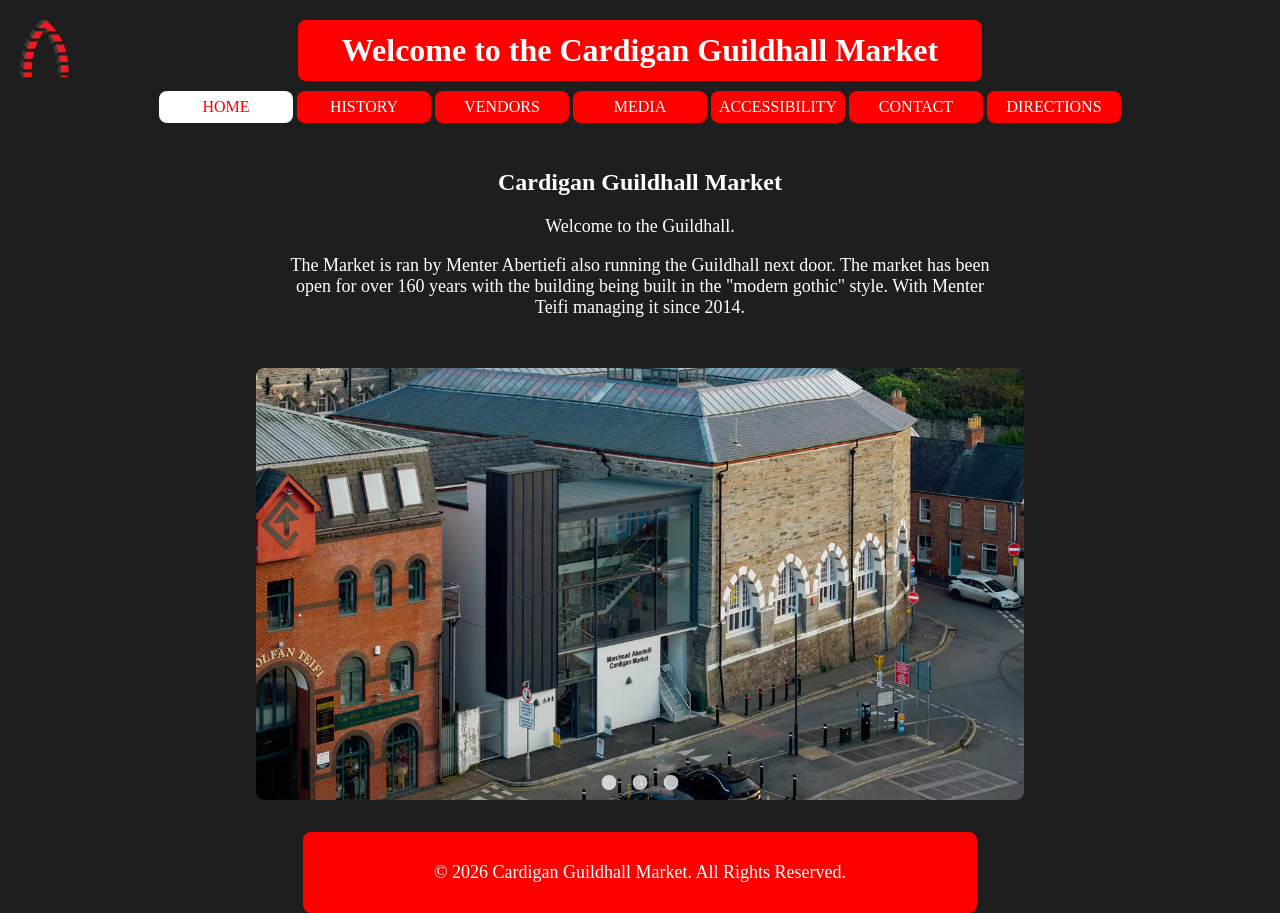
<file: index.html>
<!DOCTYPE html>

<head>
<link rel="stylesheet" href="CSS/style.css">
<link rel="stylesheet" href="CSS/imgslideri.css">
<meta name="viewport" content="width=device-width, initial-scale=1.0">
</head>
<body>
    <header>
        <img src="assets/ghlogofinal.png" class="Logo" align="left"><h1>Welcome to the Cardigan Guildhall Market</h1>
            
       
        
   <div class="container">
        
        <nav>
            <ul>
                <li><a class="active" href="index.html">Home</a></li>
                <li><a href="history.html">History</a></li>
                <li><a href="vendors.html">Vendors</a></li>
                <li><a href="media.html">Media</a></li>
                <li><a href="accessibility.html">Accessibility</a></li>
                <li><a href="contact.html">Contact</a></li>
                <li><a href="directions.html">Directions</a></li>
            </ul>
        </nav>
    </div>
</header>
<div class="c1">
<h2>Cardigan Guildhall Market</h2>
<p>Welcome to the Guildhall.</p>
<p>The Market is ran by Menter Abertiefi also running the Guildhall next door. The market has been open for over 160 years with the building being built in the "modern gothic" style. With Menter Teifi managing it since 2014.</p>
</div>
<section class="imgcarousel">
    <div class="slider-wrapper">
        <div class="slider">
            <img id="slide1" src="assets/cardigan-market-highup.jpg"/>
            <img id="slide2" src="assets/cannon.jpg"/>
            <img id="slide3" src="assets/courtyardentrance.jpg"/>
        </div>
        <div class="slider-nav">
            <a href="#slide1"></a>
            <a href="#slide2"></a>
            <a href="#slide3"></a>
        </div>
    </div>
</section>
</body>
<footer>
    <div class="copyright">
        <p>&copy; 2026 Cardigan Guildhall Market. All Rights Reserved.</p>
    </div>
</footer>
</html>
</file>
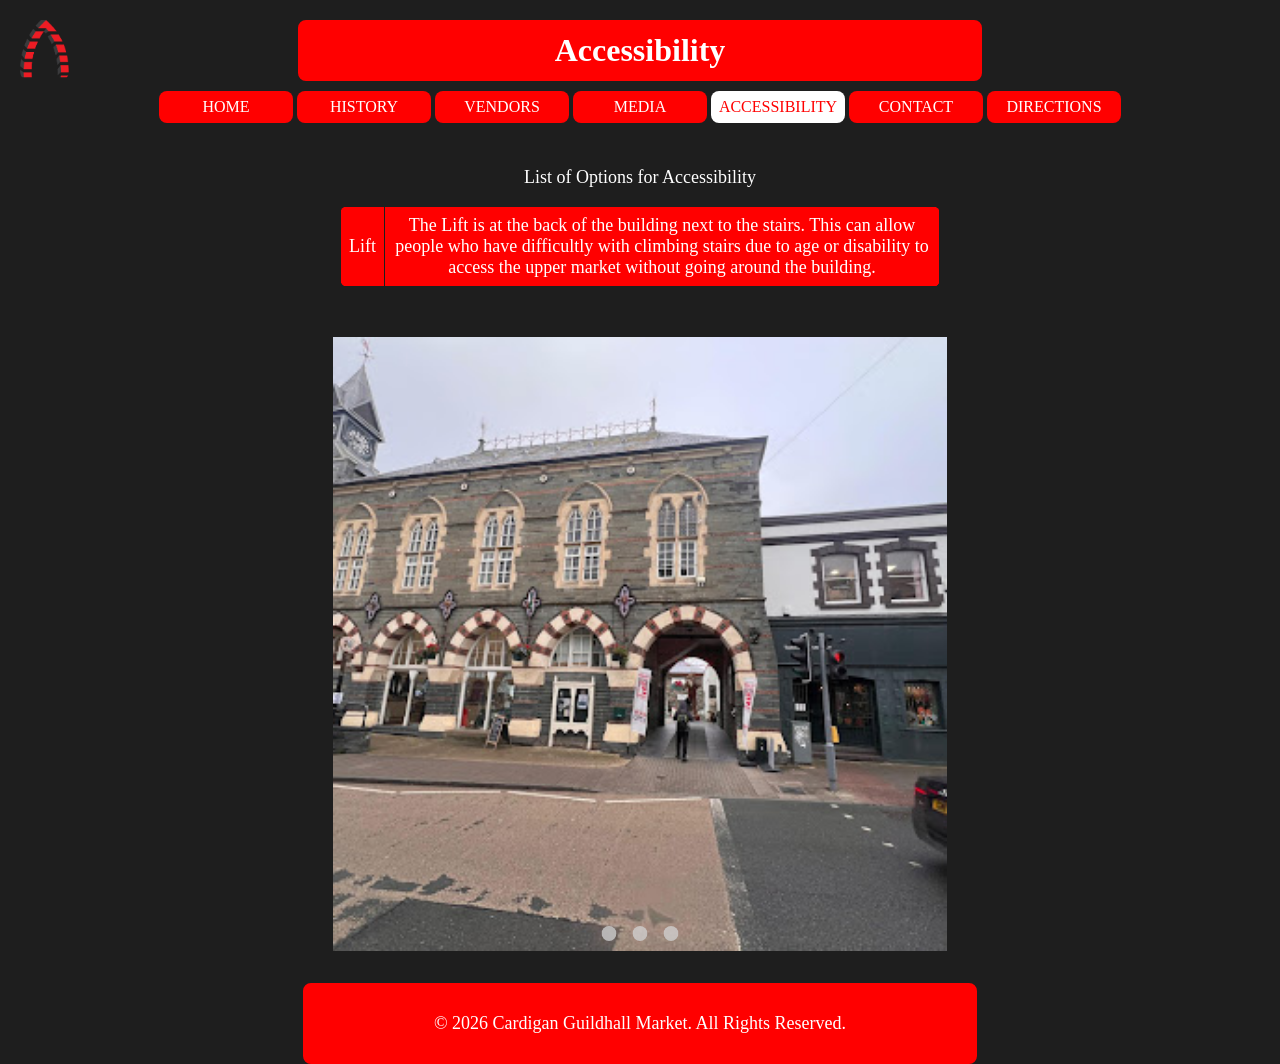
<file: accessibility.html>
<!DOCTYPE html>

<head>
    <link rel="stylesheet" href="CSS/style.css">
    <link rel="stylesheet" href="CSS/imgsliderfp.css">
    <meta name="viewport" content="width=device-width, initial-scale=1.0">
</head>

<body>
    <header>
            <img src="assets/ghlogofinal.png" class="Logo" align="left"><h1>Accessibility</h1>
   <div class="container">        
        <nav>
            <ul>
                <li><a href="index.html">Home</a></li>
                <li><a href="history.html">History</a></li>
                <li><a href="vendors.html">Vendors</a></li>
                <li><a href="media.html">Media</a></li>
                <li><a class="active" href="accessibility.html">Accessibility</a></li>
                <li><a href="contact.html">Contact</a></li>
                <li><a href="directions.html">Directions</a></li>
            </ul>
        </nav>
    </div>
</header>
<div class="c1">
<p>List of Options for Accessibility</p>
</div>
<table>
    <tr>
        <td>Lift</td>
        <td>The Lift is at the back of the building next to the stairs. This can allow people who have difficultly with climbing stairs due to age or disability to access the upper market without going around the building.</td>
    </tr>
</table>
<br>
</body>
<section class="imgcarousel">
    <div class="slider-wrapper">
        <div class="slider">
            <img id="slide1" src="assets/road entance.jpg"/>
            <img id="slide2" src="assets/windowtocarpark.jpg"/>
            <img id="slide3" src="assets/backentrance.jpg"/>
        </div>
        <div class="slider-nav">
            <a href="#slide1"></a>
            <a href="#slide2"></a>
            <a href="#slide3"></a>
        </div>
    </div>
</section>
<footer>
    <div class="copyright">
        <p>&copy; 2026 Cardigan Guildhall Market. All Rights Reserved.</p>
    </div>
</footer>
</html>
</file>
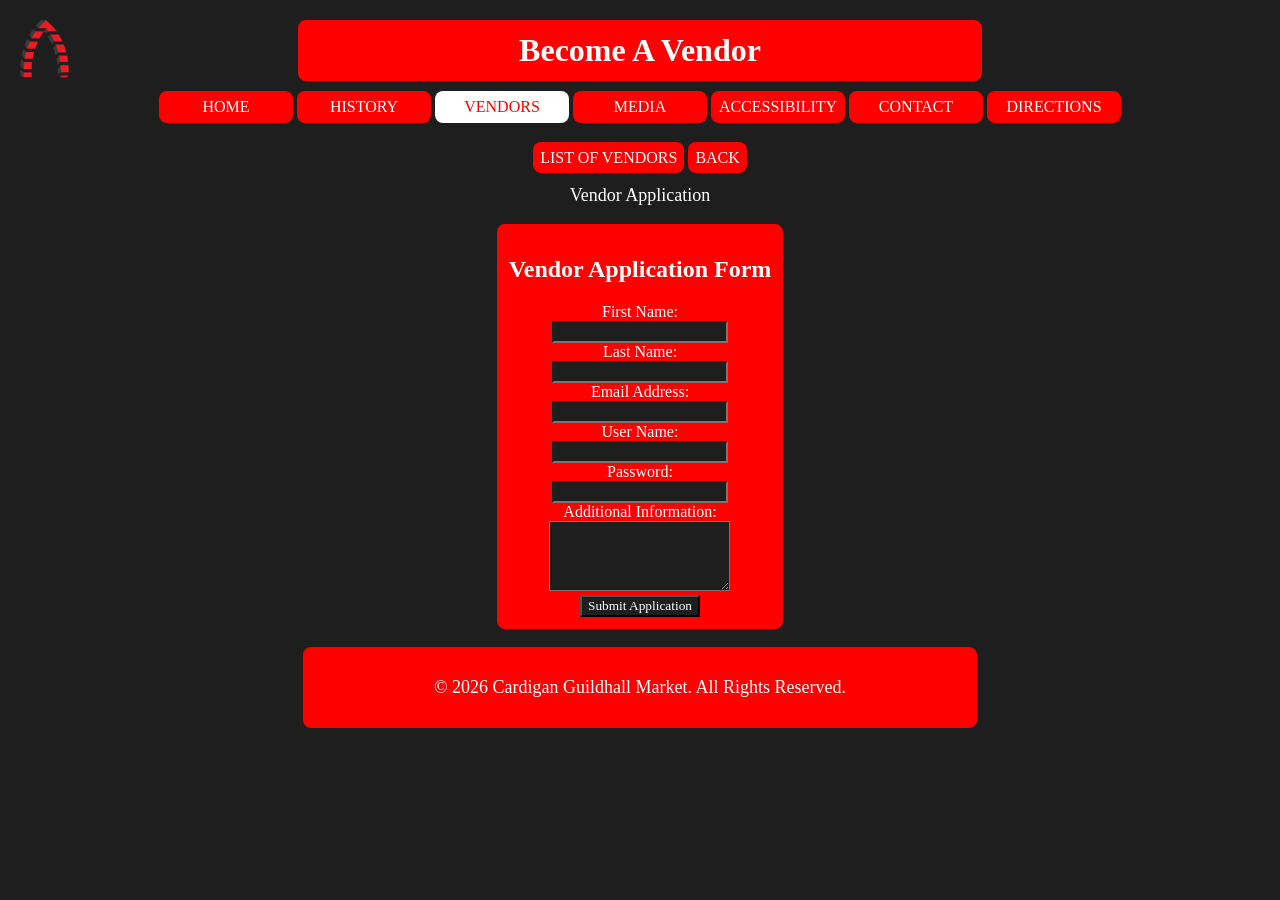
<file: becomeavendor.html>
<!DOCTYPE html>

<head>
<link rel="stylesheet" href="CSS/style.css">
<meta name="viewport" content="width=device-width, initial-scale=1.0">
</head>
<body>
    <header>
        <img src="assets/ghlogofinal.png" class="Logo" align="left"><h1>Become A Vendor</h1>
   <div class="container">
        
        <nav>
            <ul>
                <li><a href="index.html">Home</a></li>
                <li><a href="history.html">History</a></li>
                <li><a class="active" href="vendors.html">Vendors</a></li>
                <li><a href="media.html">Media</a></li>
                <li><a href="accessibility.html">Accessibility</a></li>
                <li><a href="contact.html">Contact</a></li>
                <li><a href="directions.html">Directions</a></li>
            </ul>
        </nav>
    </div>
</header>
<center><a href="listofvendors.html">List Of Vendors</a>
<a href="vendors.html">Back</a></center>
<div class="c1">
<p>Vendor Application</p>
</div>
<center>
<main>
    <div class="application">
        <h2>Vendor Application Form</h2>
        <form>
            <label for="fname">First Name:</label><br>
            <input type="text" id="fname" name="fname"><br>
            
            <label for="lname">Last Name:</label><br>
            <input type="text" id="lname" name="lname"><br>

            <label for="email">Email Address:</label><br>
            <input type="text" id="email" name="email"><br>

            <label for="uname">User Name</label>:</label><br>
            <input type="text" id="uname" name="uname"><br>

            <label for="pword">Password:</label><br>
            <input type="text" id="pword" name="pword"><br>

            <label for="notes">Additional Information:</label><br>
            <textarea id="notes" name="notes" rows="4"></textarea><br>
            
            <input type="submit" value="Submit Application">
        </form>
    </div>
</main>
</center>
<br>
</body>
<footer>
    <div class="copyright">
        <p>&copy; 2026 Cardigan Guildhall Market. All Rights Reserved.</p>
    </div>
</footer>
</html>
</file>
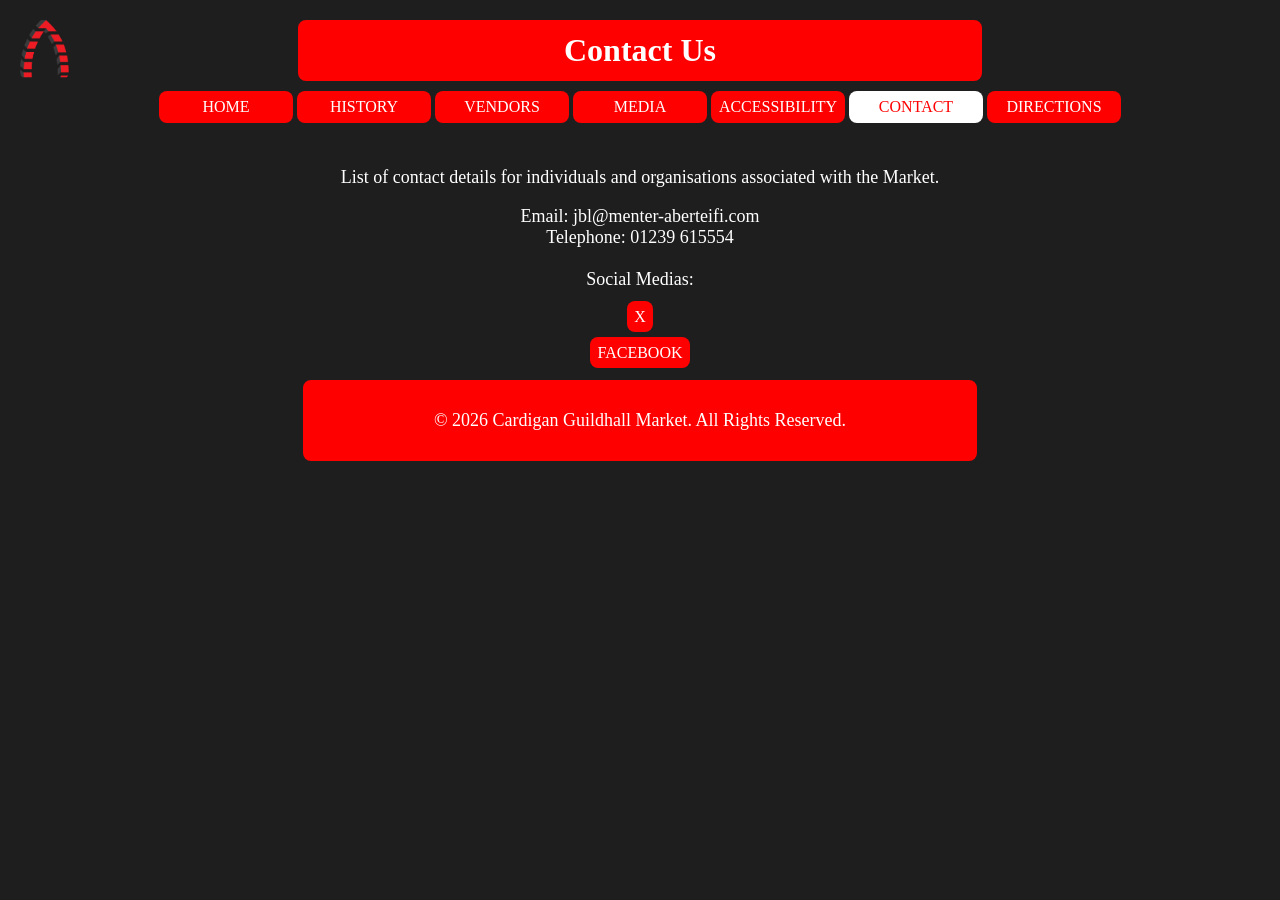
<file: contact.html>
<!DOCTYPE html>

<head>
    <link rel="stylesheet" href="CSS/style.css">
    <meta name="viewport" content="width=device-width, initial-scale=1.0">
</head>

<body>
    <header>
            <img src="assets/ghlogofinal.png" class="Logo" align="left"><h1>Contact Us</h1>
   <div class="container">        
        <nav>
            <ul>
                <li><a href="index.html">Home</a></li>
                <li><a href="history.html">History</a></li>
                <li><a href="vendors.html">Vendors</a></li>
                <li><a href="media.html">Media</a></li>
                <li><a href="accessibility.html">Accessibility</a></li>
                <li><a class="active" href="contact.html">Contact</a></li>
                <li><a href="directions.html">Directions</a></li>
            </ul>
        </nav>
    </div>
</header>
<div class="c1">
<p>List of contact details for individuals and organisations associated with the Market.</p>
<p>
Email: jbl@menter-aberteifi.com 
<br>Telephone: 01239 615554
<br>
<br>
Social Medias:
</div>

<center><a href="https://x.com/guildhallm">X</a></center>
<br>

<center><a href="https://www.facebook.com/CardiganGuildhallMarket/?locale=en_GB">FaceBook</a></center>

<br>
</body>
<footer>
    <div class="copyright">
        <p>&copy; 2026 Cardigan Guildhall Market. All Rights Reserved.</p>
    </div>
</footer>
</html>
</file>
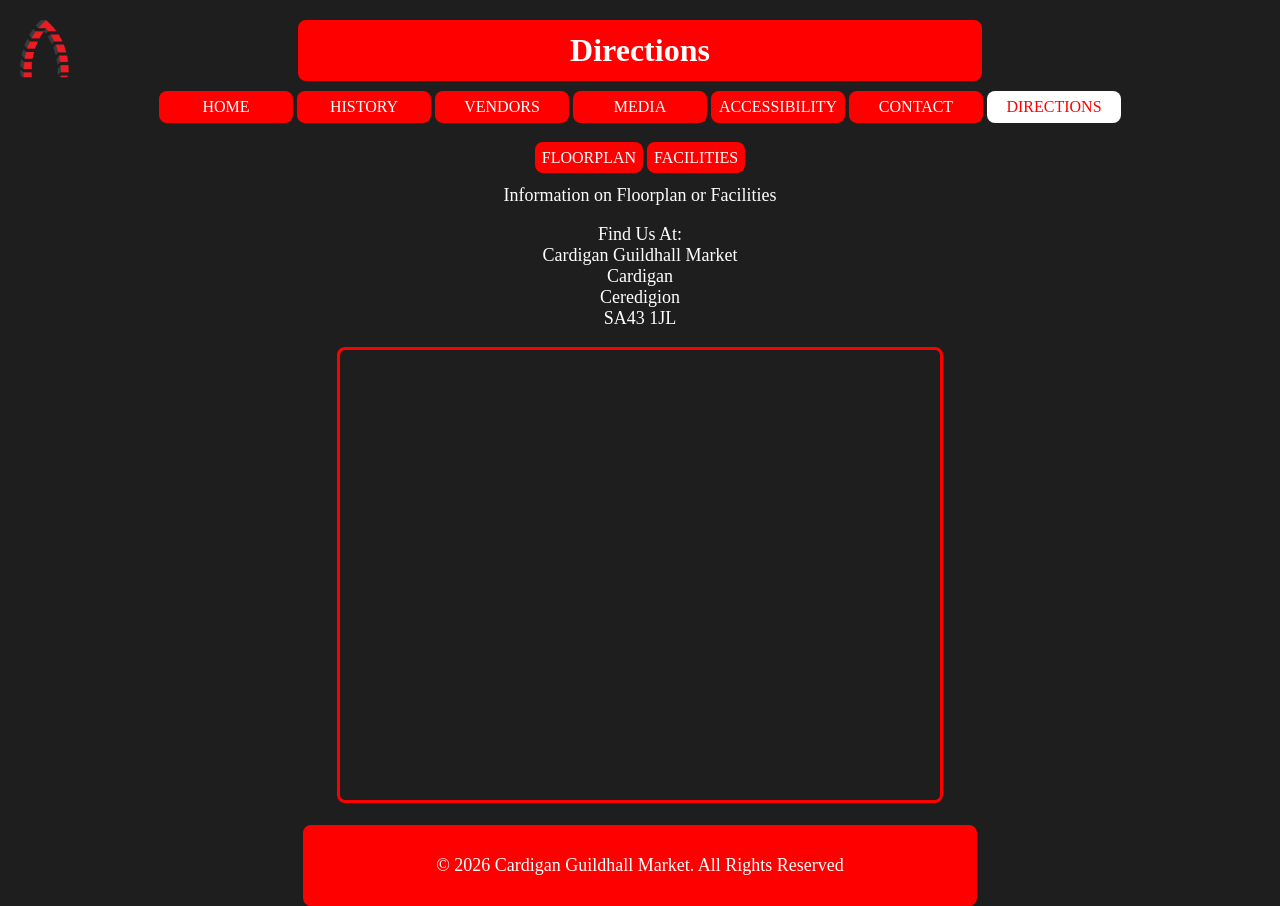
<file: directions.html>
<!DOCTYPE html>

<head>
    <link rel="stylesheet" href="CSS/style.css">
    <meta name="viewport" content="width=device-width, initial-scale=1.0">
</head>

<body>
    <header>
            <img src="assets/ghlogofinal.png" class="Logo" align="left"><h1>Directions</h1>
   <div class="container">        
        <nav>
            <ul>
                <li><a href="index.html">Home</a></li>
                <li><a href="history.html">History</a></li>
                <li><a href="vendors.html">Vendors</a></li>
                <li><a href="media.html">Media</a></li>
                <li><a href="accessibility.html">Accessibility</a></li>
                <li><a href="contact.html">Contact</a></li>
                <li><a class="active" href="directions.html">Directions</a></li>
            </ul>
        </nav>
    </div>
</header>

<center><a href="floorplan.html">Floorplan</a>
<a href="facilities.html">Facilities</a></center>
<div class="c1">
<p>Information on Floorplan or Facilities</p>
</div>
<center><p>Find Us At:<br>
Cardigan Guildhall Market
<br>Cardigan
<br>Ceredigion
<br>SA43 1JL
<br></p></center>
<div class="map">
<center><iframe src="https://www.google.com/maps/embed?pb=!1m18!1m12!1m3!1d2766.4075585765504!2d-4.660625704311884!3d52.084471897829886!2m3!1f0!2f0!3f0!3m2!1i1024!2i768!4f13.1!3m3!1m2!1s0x486f2fccacca98d3%3A0x4c9034dfbe00afcc!2sCardigan%20Guildhall%20Market!5e1!3m2!1sen!2suk!4v1777364378419!5m2!1sen!2suk"
    width="600" height="450" style="border: 3px solid red; border-radius: 0.5rem; box-shadow: 0 1.5rem 3rem -0.75rem hlsa(0, 0%, 0%, 0.25);" loading="lazy" referrerpolicy="no-referrer-when-downgrade"></iframe></center>
</div>
<br>
</body>
<footer>
    <div class="copyright">
        <p>&copy; 2026 Cardigan Guildhall Market. All Rights Reserved</p>
    </div>
</footer>
</html>
</file>
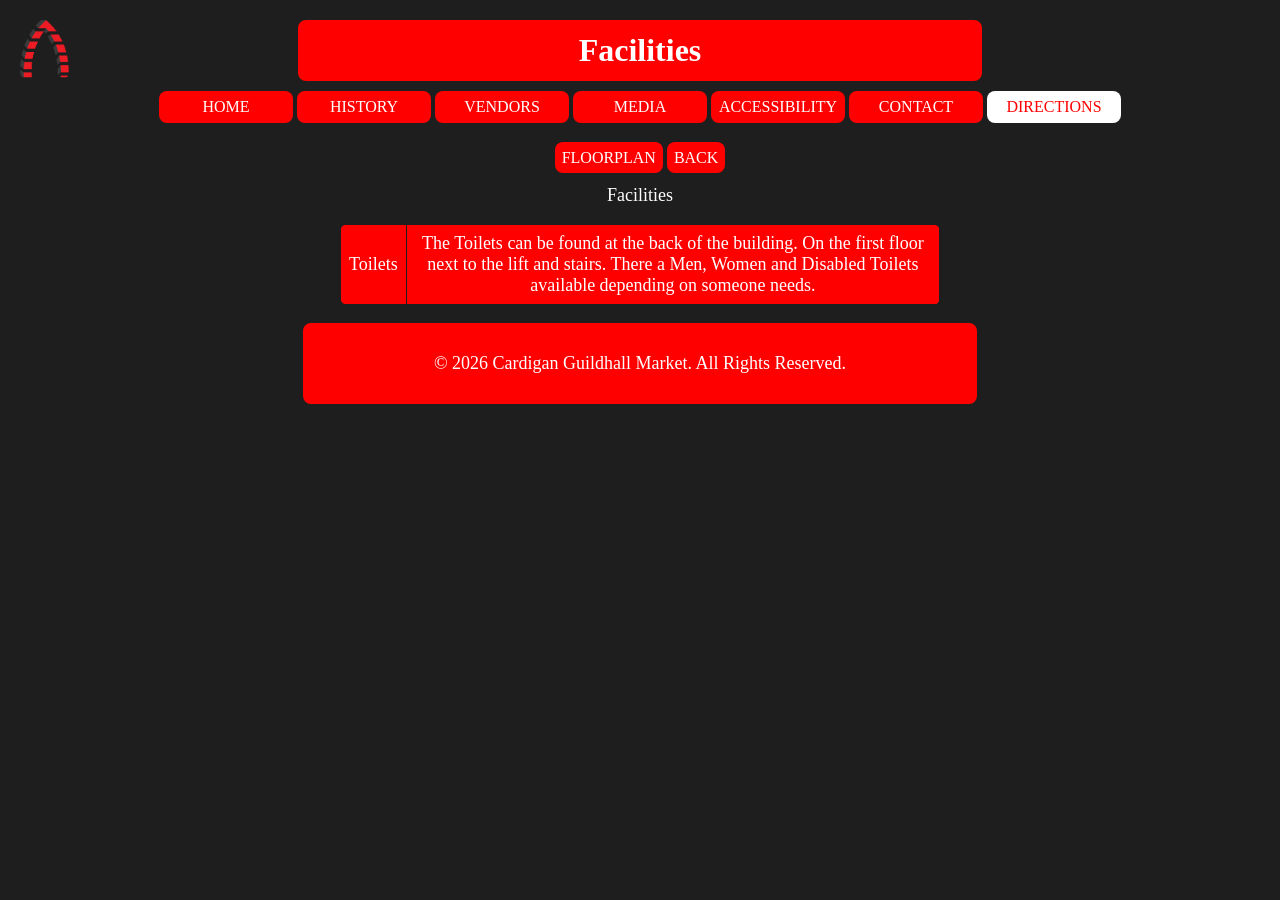
<file: facilities.html>
<!DOCTYPE html>

<head>
    <link rel="stylesheet" href="CSS/style.css">
    <link rel="stylesheet" href="CSS/imgslideri.css">
    <meta name="viewport" content="width=device-width, initial-scale=1.0">
</head>

<body>
    <header>
            <img src="assets/ghlogofinal.png" class="Logo" align="left"><h1>Facilities</h1>
   <div class="container">        
        <nav>
            <ul>
                <li><a href="index.html">Home</a></li>
                <li><a href="history.html">History</a></li>
                <li><a href="vendors.html">Vendors</a></li>
                <li><a href="media.html">Media</a></li>
                <li><a href="accessibility.html">Accessibility</a></li>
                <li><a href="contact.html">Contact</a></li>
                <li><a class="active" href="directions.html">Directions</a></li>
            </ul>
        </nav>
    </div>
</header>
<center>
        <a href="floorplan.html">Floorplan</a>
        <a href="directions.html">Back</a>
</center>
<div class="c1">
<p>Facilities</p>
</div>
<table>
    <tr>
        <td>Toilets</td>
        <td>The Toilets can be found at the back of the building. On the first floor next to the lift and stairs. There a Men, Women and Disabled Toilets available depending on someone needs.</td>
    </tr>
</table>
</body>
<br>
<footer>
    <div class="copyright">
        <p>&copy; 2026 Cardigan Guildhall Market. All Rights Reserved.</p>
    </div>
</footer>
</html>
</file>
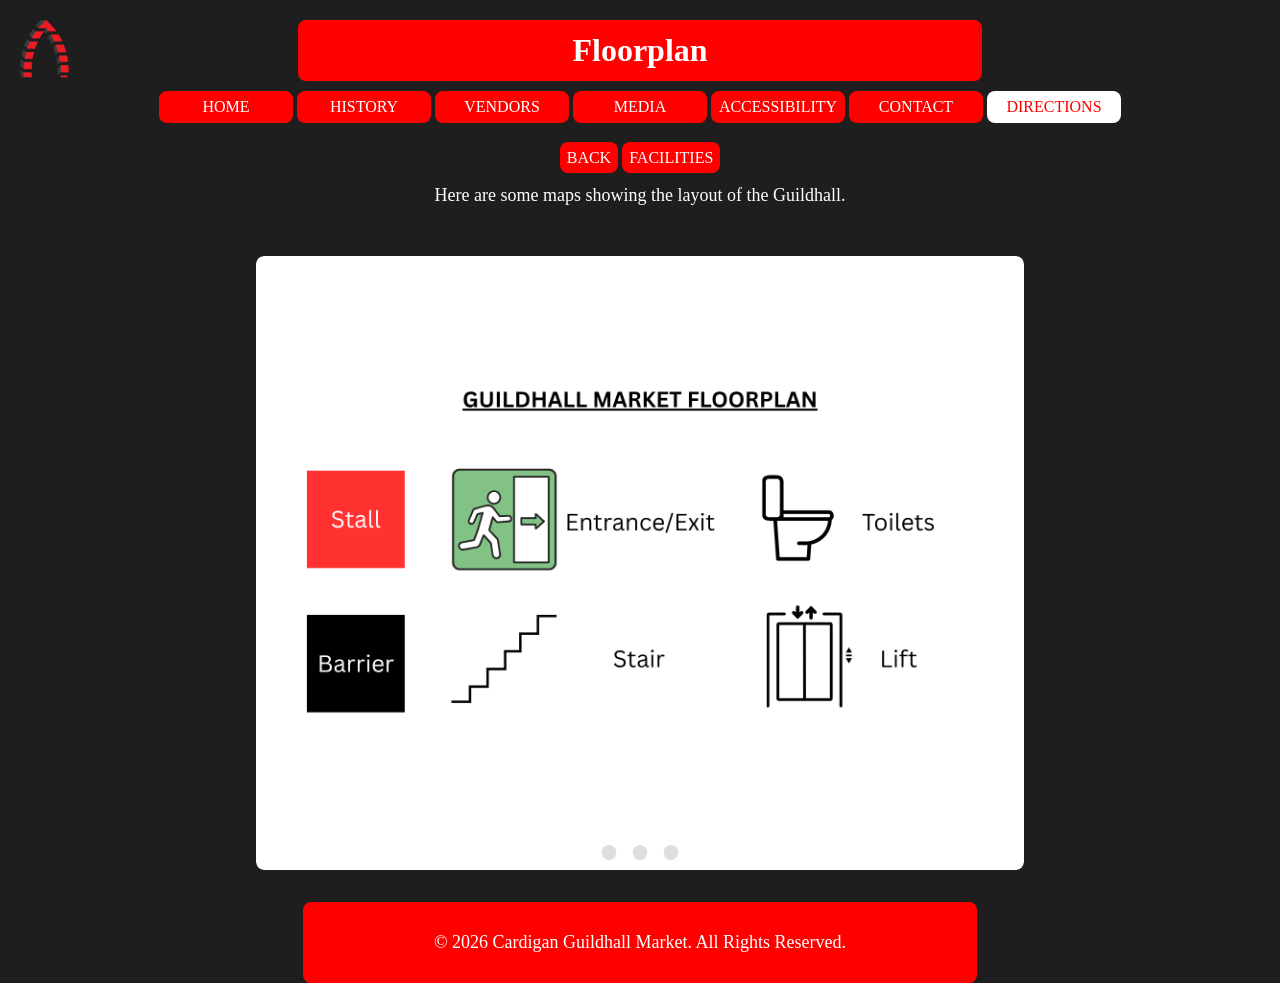
<file: floorplan.html>
<!DOCTYPE html>

<head>
    <link rel="stylesheet" href="CSS/style.css">
    <link rel="stylesheet" href="CSS/imgsliderfp.css">
    <meta name="viewport" content="width=device-width, initial-scale=1.0">
</head>

<body>
    <header>
            <img src="assets/ghlogofinal.png" class="Logo" align="left"><h1>Floorplan</h1>
   <div class="container">        
        <nav>
            <ul>
                <li><a href="index.html">Home</a></li>
                <li><a href="history.html">History</a></li>
                <li><a href="vendors.html">Vendors</a></li>
                <li><a href="media.html">Media</a></li>
                <li><a href="accessibility.html">Accessibility</a></li>
                <li><a href="contact.html">Contact</a></li>
                <li><a class="active" href="directions.html">Directions</a></li>
            </ul>
        </nav>
    </div>
</header>
<center><a href="directions.html">Back</a>
<a href="facilities.html">Facilities</a></center>
<div class="c1">
<p>Here are some maps showing the layout of the Guildhall.</p>
</div>
<section class="imgcarousel">
    <div class="slider-wrapper">
        <div class="slider">
            <img id="slide1" src="assets/floorplan1.png"/>
            <img id="slide2" src="assets/floorplan2.png"/>
            <img id="slide3" src="assets/floorplan3.png"/>
        </div>
        <div class="slider-nav">
            <a href="#slide1"></a>
            <a href="#slide2"></a>
            <a href="#slide3"></a>
        </div>
    </div>
</section>
</body>
<footer>
    <div class="copyright">
        <p>&copy; 2026 Cardigan Guildhall Market. All Rights Reserved.</p>
    </div>
</footer>
</html>
</file>
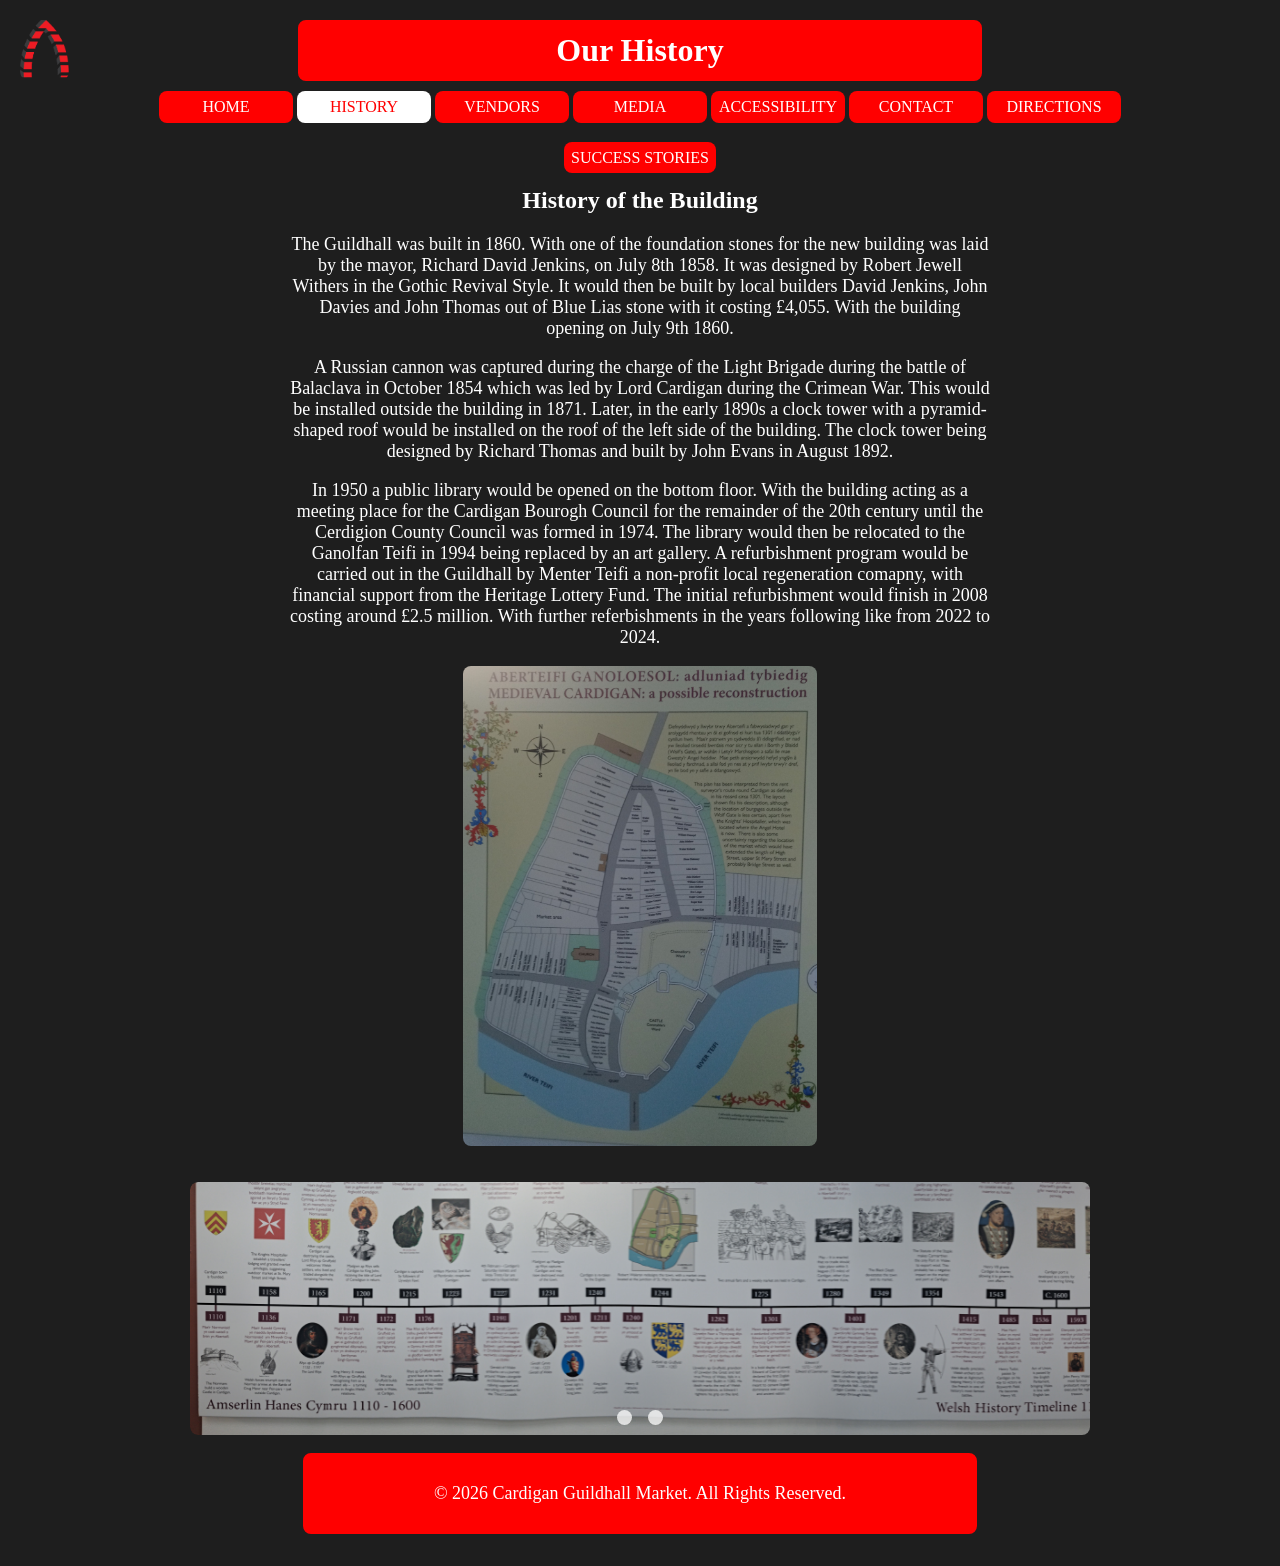
<file: history.html>
<!DOCTYPE html>

<head>
<link rel="stylesheet" href="CSS/style.css">
<link rel="stylesheet" href="CSS/imgsliderh.css">
</head>
<body>
    <header>
         <img src="assets/ghlogofinal.png" class="Logo" align="left"><h1>Our History</h1>
   <div class="container">
        
        <nav>
            <ul>
                <li><a href="index.html">Home</a></li>
                <li><a class="active" href="history.html">History</a></li>
                <li><a href="vendors.html">Vendors</a></li>
                <li><a href="media.html">Media</a></li>
                <li><a href="accessibility.html">Accessibility</a></li>
                <li><a href="contact.html">Contact</a></li>
                <li><a href="directions.html">Directions</a></li>
            </ul>
        </nav>
    </div>
</header>
<center><a href="successstories.html">Success Stories</a></center>

<center><div class="c1">
<h2>History of the Building</h2>
<p>The Guildhall was built in 1860. With one of the foundation stones for the new building was laid by the mayor, Richard David Jenkins, on July 8th 1858. It was designed by Robert Jewell Withers in the Gothic Revival Style. It would then be built by local builders David Jenkins, John Davies and John Thomas out of Blue Lias stone with it costing £4,055. With the building opening on July 9th 1860.</p>
<p>A Russian cannon was captured during the charge of the Light Brigade during the battle of Balaclava in October 1854 which was led by Lord Cardigan during the Crimean War. This would be installed outside the building in 1871. Later, in the early 1890s a clock tower with a pyramid-shaped roof would be installed on the roof of the left side of the building. The clock tower being designed by Richard Thomas and built by John Evans in August 1892.</p>
<p>In 1950 a public library would be opened on the bottom floor. With the building acting as a meeting place for the Cardigan Bourogh Council for the remainder of the 20th century until the Cerdigion County Council was formed in 1974. The library would then be relocated to the Ganolfan Teifi in 1994 being replaced by an art gallery. A refurbishment program would be carried out in the Guildhall by Menter Teifi a non-profit local regeneration comapny, with financial support from the Heritage Lottery Fund. The initial refurbishment would finish in 2008 costing around £2.5 million. With further referbishments in the years following like from 2022 to 2024.</p>
</div></center>
<center><img src="assets/medievalcardiganlayout.jpg" height="480"/></center>
<section class="imgcarousel">
    <div class="slider-wrapper">
        <div class="slider">
            <img id="slide1" src="assets/panoramic history timeline.jpg"/>
            <img id="slide2" src="assets/panormaic history timeline 2.jpg"/>
        </div>
        <div class="slider-nav">
            <a href="#slide1"></a>
            <a href="#slide2"></a>
        </div>
    </div>
 <br>
</body>
<footer>
    <div class="copyright">
        <p>&copy; 2026 Cardigan Guildhall Market. All Rights Reserved.</p>
    </div>
</footer>
</html>
</file>
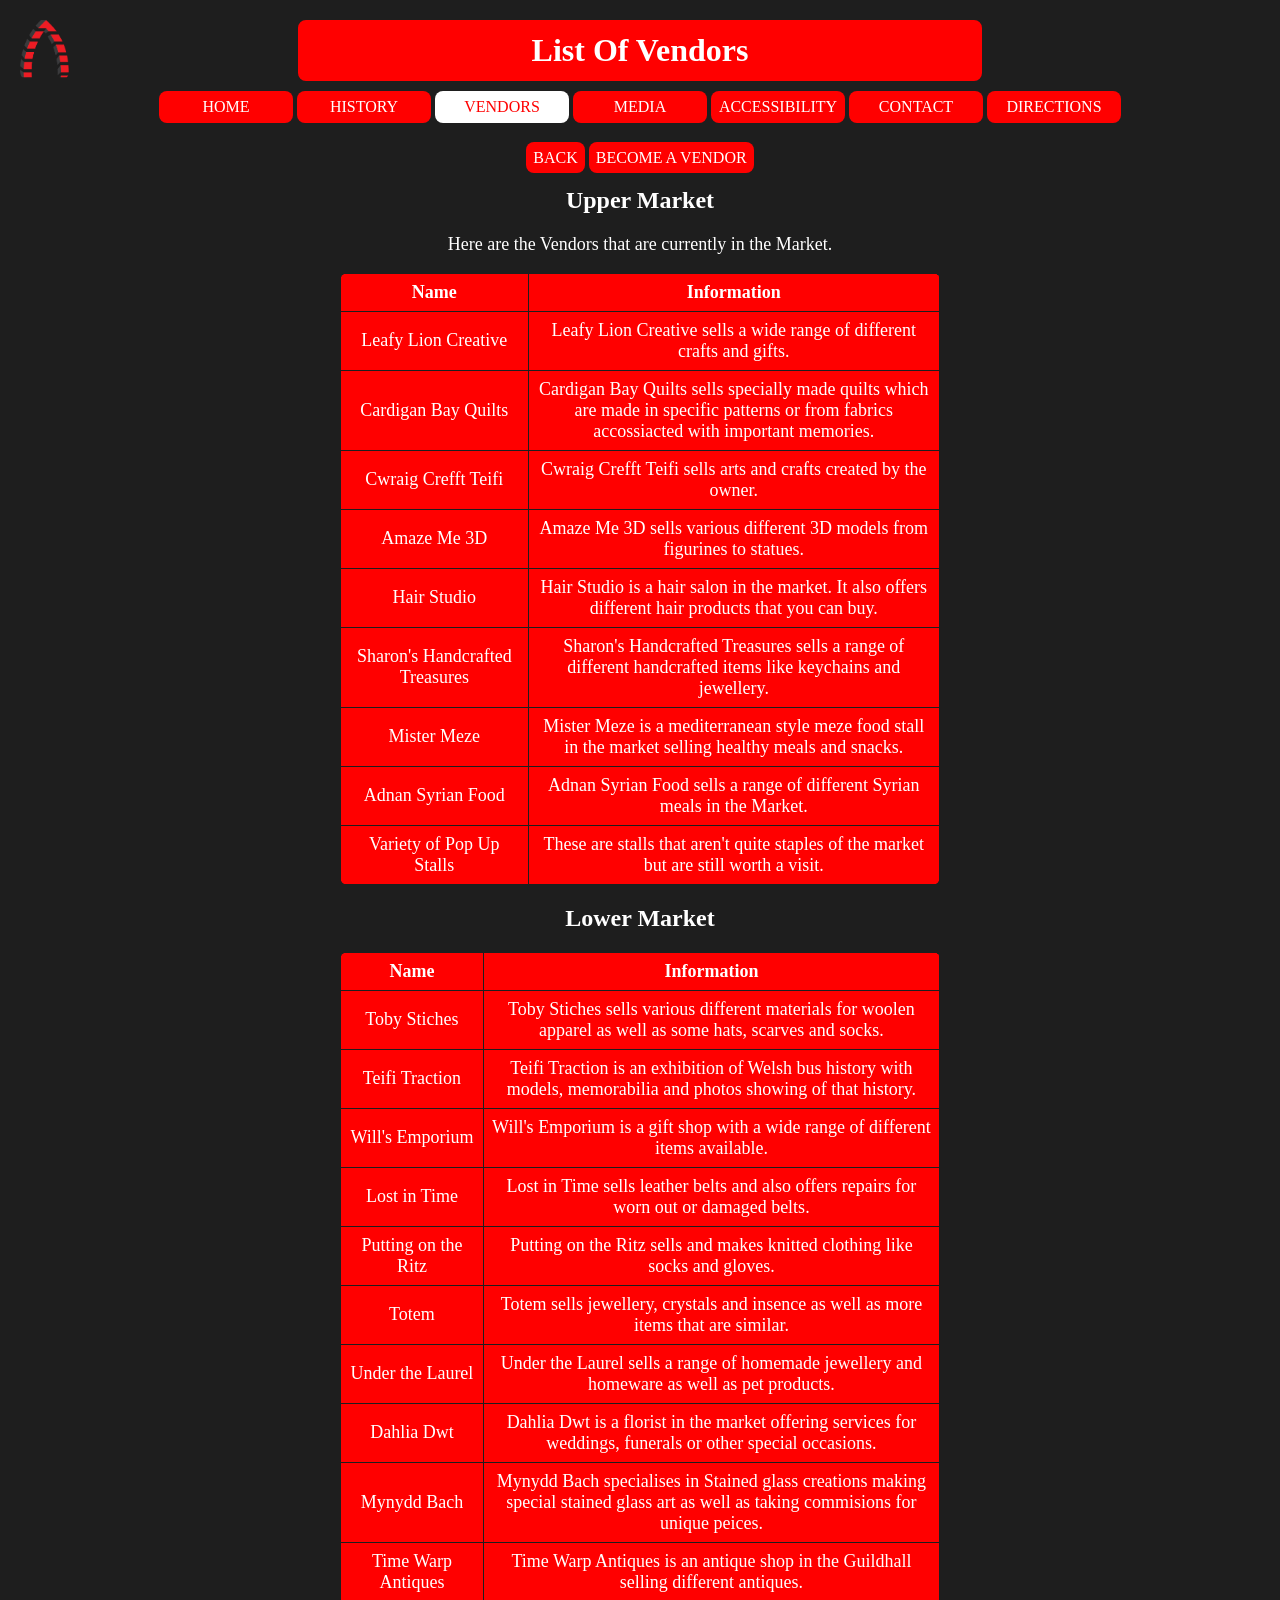
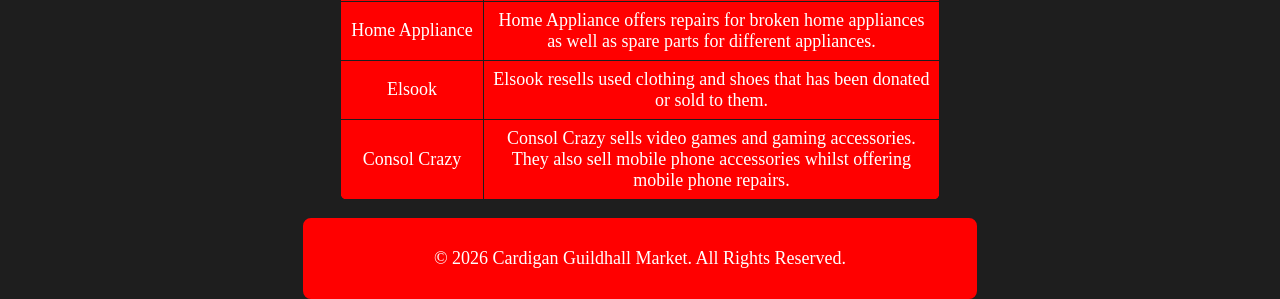
<file: listofvendors.html>
<!DOCTYPE html>

<head>
<link rel="stylesheet" href="CSS/style.css">
<meta name="viewport" content="width=device-width, initial-scale=1.0">
</head>
<body>
    <header>
        <img src="assets/ghlogofinal.png" class="Logo" align="left"><h1>List Of Vendors</h1>
   <div class="container">
        
        <nav>
            <ul>
                <li><a href="index.html">Home</a></li>
                <li><a href="history.html">History</a></li>
                <li><a class="active" href="vendors.html">Vendors</a></li>
                <li><a href="media.html">Media</a></li>
                <li><a href="accessibility.html">Accessibility</a></li>
                <li><a href="contact.html">Contact</a></li>
                <li><a href="directions.html">Directions</a></li>
            </ul>
        </nav>
    </div>
</header>
<center><a href="vendors.html">Back</a>
<a href="becomeavendor.html">Become A Vendor</a></center>
<h2>Upper Market</h2>
</div>
<div class="c1">
    <p>Here are the Vendors that are currently in the Market.</p>
</div>
<table>
    <tr>
        <th>Name</th>
        <th>Information</th>
    </tr>
    <tr>
        <td>Leafy Lion Creative</td>
        <td>Leafy Lion Creative sells a wide range of different crafts and gifts.</td>
    </tr>
    <tr>
        <td>Cardigan Bay Quilts</td>
        <td>Cardigan Bay Quilts sells specially made quilts which are made in specific patterns or from fabrics accossiacted with important memories.</td>
    </tr>
    <tr>
        <td>Cwraig Crefft Teifi</td>
        <td>Cwraig Crefft Teifi sells arts and crafts created by the owner.</td>
    </tr>
    <tr>
        <td>Amaze Me 3D</td>
        <td>Amaze Me 3D sells various different 3D models from figurines to statues.</td>
    </tr>
    <tr>
        <td>Hair Studio</td>
        <td>Hair Studio is a hair salon in the market. It also offers different hair products that you can buy.</td>
    </tr>
    <tr>
        <td>Sharon's Handcrafted Treasures</td>
        <td>Sharon's Handcrafted Treasures sells a range of different handcrafted items like keychains and jewellery.</td>
    </tr>
    <tr>
        <td>Mister Meze</td>
        <td>Mister Meze is a mediterranean style meze food stall in the market selling healthy meals and snacks.</td>
    </tr>   
    <tr>
        <td>Adnan Syrian Food</td>
        <td>Adnan Syrian Food sells a range of different Syrian meals in the Market.</td>
    </tr>
    <tr>
        <td>Variety of Pop Up Stalls</td>
        <td>These are stalls that aren't quite staples of the market but are still worth a visit.</td>
    </tr>
        
        
</table>
<h2>Lower Market</h2>
<table>
    <tr>
        <th>Name</th>
        <th>Information</th>
    </tr>
    <tr>
        <td>Toby Stiches</td>
        <td>Toby Stiches sells various different materials for woolen apparel as well as some hats, scarves and socks.</td>
    </tr>
    <tr>
        <td>Teifi Traction</td>
        <td>Teifi Traction is an exhibition of Welsh bus history with models, memorabilia and photos showing of that history.</td>
    </tr>
    <tr>
        <td>Will's Emporium</td>
        <td>Will's Emporium is a gift shop with a wide range of different items available.</td>
    </tr>
    <tr>
        <td>Lost in Time</td>
        <td>Lost in Time sells leather belts and also offers repairs for worn out or damaged belts.</td>
    </tr>
    <tr>
        <td>Putting on the Ritz</td>
        <td>Putting on the Ritz sells and makes knitted clothing like socks and gloves.</td>
    </tr>
    <tr>
        <td>Totem</td>
        <td>Totem sells jewellery, crystals and insence as well as more items that are similar.</td>
    </tr>   
    <tr>
        <td>Under the Laurel</td>
        <td>Under the Laurel sells a range of homemade jewellery and homeware as well as pet products.</td>
    </tr>
    <tr>
        <td>Dahlia Dwt</td>
        <td>Dahlia Dwt is a florist in the market offering services for weddings, funerals or other special occasions.</td>
    </tr>
    <tr>
        <td>Mynydd Bach</td>
        <td>Mynydd Bach specialises in Stained glass creations making special stained glass art as well as taking commisions for unique peices.</td>
    </tr>
    <tr>
        <td>Time Warp Antiques</td>
        <td>Time Warp Antiques is an antique shop in the Guildhall selling different antiques.</td>
    </tr>
    <tr>
        <td>Home Appliance</td>
        <td>Home Appliance offers repairs for broken home appliances as well as spare parts for different appliances.</td>
    </tr>  
    <tr>
        <td>Elsook</td>
        <td>Elsook resells used clothing and shoes that has been donated or sold to them.</td>
    </tr>
    <tr>
        <td>Consol Crazy</td>
        <td>Consol Crazy sells video games and gaming accessories. They also sell mobile phone accessories whilst offering mobile phone repairs.</td>
    </tr>    
</table>
</body>
<br>
<footer>
    <div class="copyright">
        <p>&copy; 2026 Cardigan Guildhall Market. All Rights Reserved.</p>
    </div>
</footer>
</html>
</file>
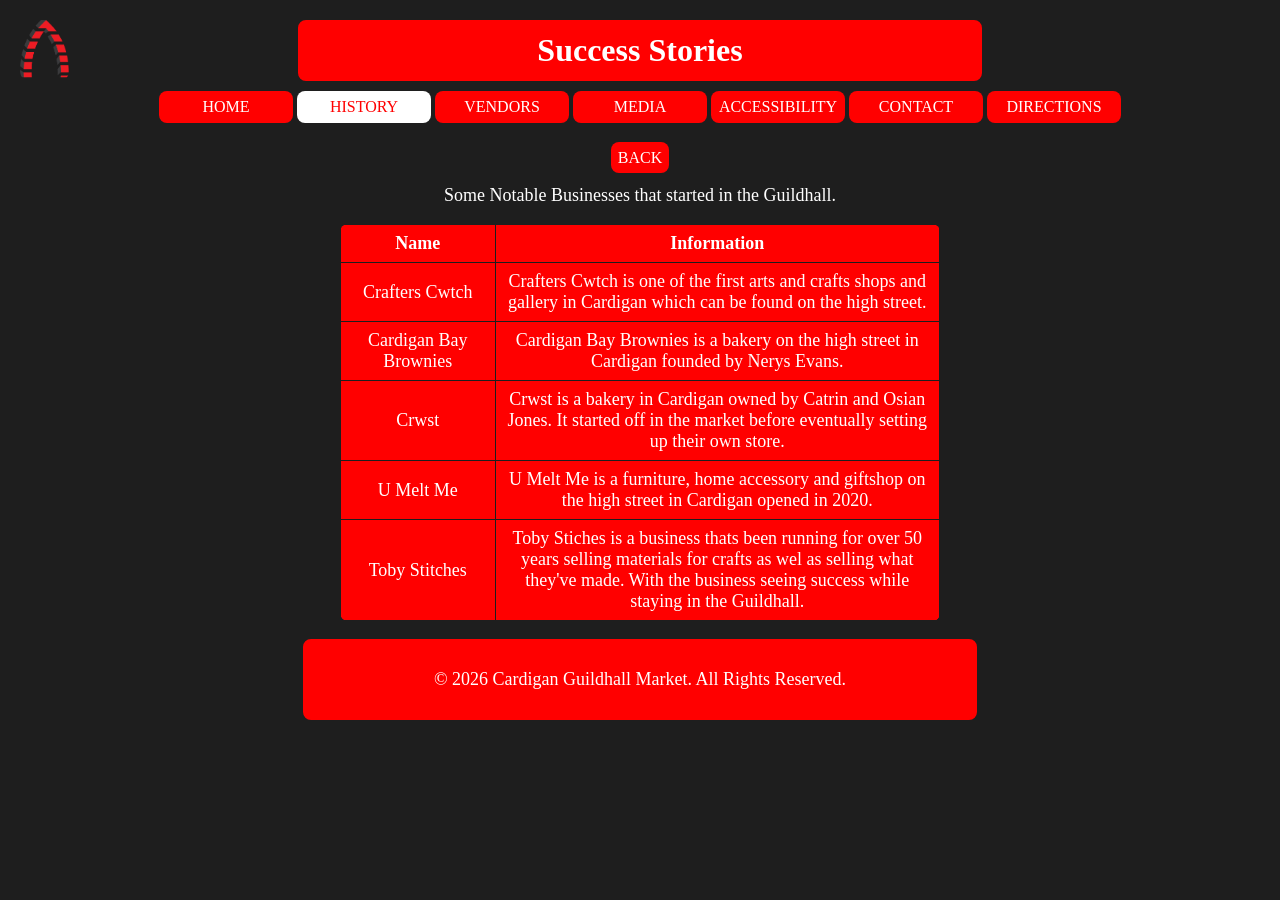
<file: successstories.html>
<!DOCTYPE html>

<head>
<link rel="stylesheet" href="CSS/style.css">
<meta name="viewport" content="width=device-width, initial-scale=1.0">

</head>
<body>
    <header>
        <img src="assets/ghlogofinal.png" class="Logo" align="left"><h1>Success Stories</h1>
   <div class="container">
        
        <nav>
            <ul>
                <li><a href="index.html">Home</a></li>
                <li><a class="active" href="history.html">History</a></li>
                <li><a href="vendors.html">Vendors</a></li>
                <li><a href="media.html">Media</a></li>
                <li><a href="accessibility.html">Accessibility</a></li>
                <li><a href="contact.html">Contact</a></li>
                <li><a href="directions.html">Directions</a></li>
            </ul>
        </nav>
    </div>
</header>
<center><a href="history.html">Back</a></center>
<div class="c1">
<p>Some Notable Businesses that started in the Guildhall.</p>
</div>
<table>
    <tr>
        <th>Name</th>
        <th>Information</th>
    </tr>
    <tr>
        <td>Crafters Cwtch</td>
        <td>Crafters Cwtch is one of the first arts and crafts shops and gallery in Cardigan which can be found on the high street.</td>
    </tr>
    <tr>
        <td>Cardigan Bay Brownies</td>
        <td>Cardigan Bay Brownies is a bakery on the high street in Cardigan founded by Nerys Evans.</td>
    </tr>
    <tr>
        <td>Crwst</td>
        <td>Crwst is a bakery in Cardigan owned by Catrin and Osian Jones. It started off in the market before eventually setting up their own store.</td>
    </tr>
    <tr>
        <td>U Melt Me</td>
        <td>U Melt Me is a furniture, home accessory and giftshop on the high street in Cardigan opened in 2020.</td>
    </tr>
    <tr>
        <td>Toby Stitches</td>
        <td>Toby Stiches is a business thats been running for over 50 years selling materials for crafts as wel as selling what they've made. With the business seeing success while staying in the Guildhall.</td>
    </tr>
</table>
</body>
<br>
<footer>
    <div class="copyright">
        <p>&copy; 2026 Cardigan Guildhall Market. All Rights Reserved.</p>
    </div>
</footer>
</html>
</file>
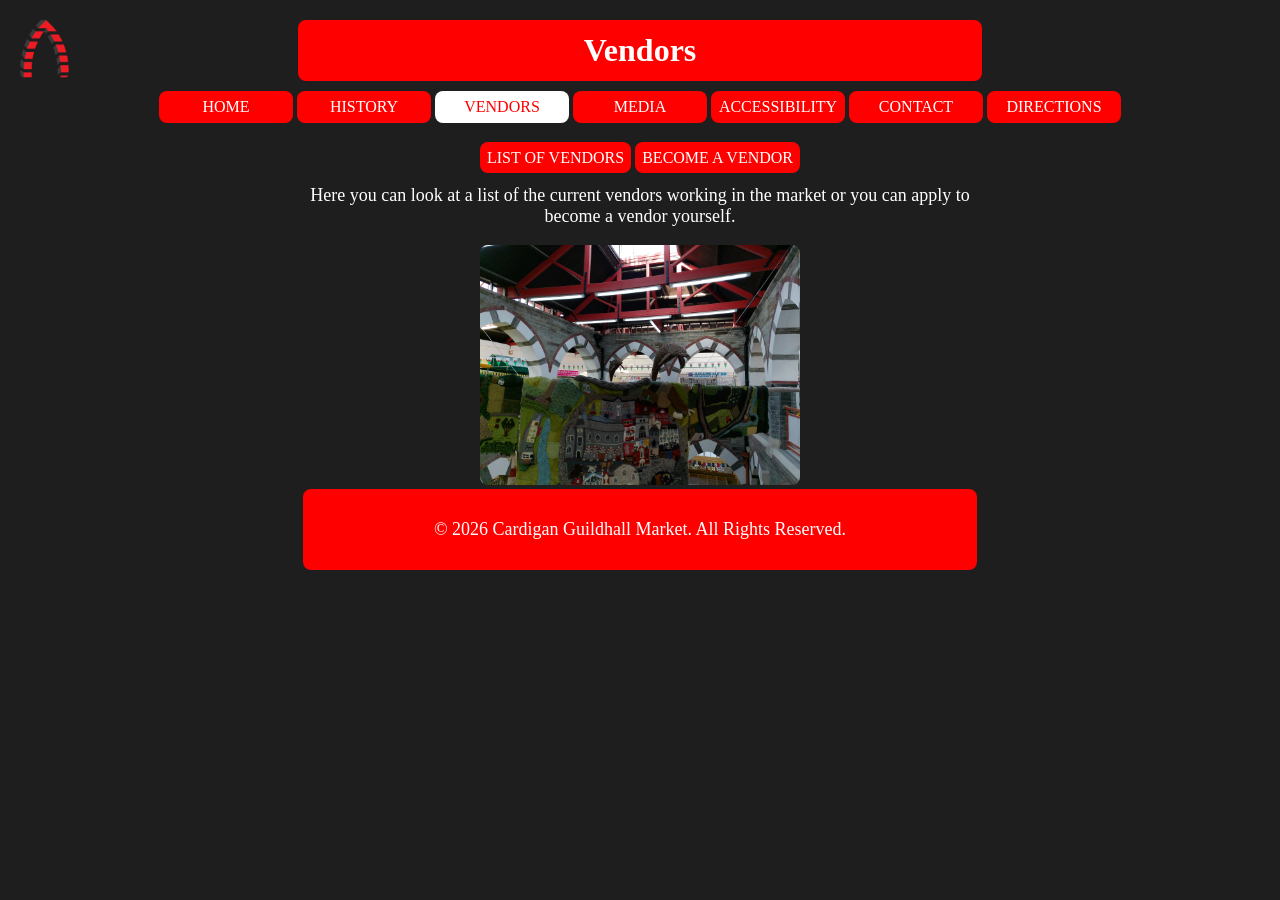
<file: vendors.html>
<!DOCTYPE html>

<head>
<link rel="stylesheet" href="CSS/style.css">
<meta name="viewport" content="width=device-width, initial-scale=1.0">
</head>
<body>
    <header>
        <img src="assets/ghlogofinal.png" class="Logo" align="left"><h1>Vendors</h1>
   <div class="container">
        
        <nav>
            <ul>
                <li><a href="index.html">Home</a></li>
                <li><a href="history.html">History</a></li>
                <li><a class="active" href="vendors.html">Vendors</a></li>
                <li><a href="media.html">Media</a></li>
                <li><a href="accessibility.html">Accessibility</a></li>
                <li><a href="contact.html">Contact</a></li>
                <li><a href="directions.html">Directions</a></li>
            </ul>
        </nav>
    </div>
</header>
<center>
    <a href="listofvendors.html">List Of Vendors</a>
<a href="becomeavendor.html">Become A Vendor</a>
</center>
<div class="c1">
<p>Here you can look at a list of the current vendors working in the market or you can apply to become a vendor yourself.</p>
</div>
<center><img src="assets/marketentranceinterior.jpg" width=320px></center>
</body>
<footer>
    <div class="copyright">
        <p>&copy; 2026 Cardigan Guildhall Market. All Rights Reserved.</p>
    </div>
</footer>
</html>
</file>
<file: CSS/style.css>
body{
    margin: 0;
    color: white;
    background-color: #1e1e1e;
    font-family: Cambria, Cochin, Georgia, Times, 'Times New Roman', serif;
    font-weight: 400;
}

.container{
    margin: 0 auto;
}

header{
    padding: 20px;
    text-align: center;
}

header::after{
content:'';
display: table;
clear: both;
}

nav{
    margin-top: 10px;
    float: center;
    text-align: center;
}

nav ul{
    margin: 0;
    padding: 0;
    list-style: none;
}

nav li{
    display: inline-flex;
    margin-bottom: 6px;
    position: static;
}

nav a{
    color: white;
    text-decoration: none;
    text-transform: uppercase;
    border: 5px solid transparent;
    width: 120px;
}

nav a:hover{
    color: #1e1e1e;
    background-color: white;
    border: 5px solid transparent;
    border-radius: 0.5rem;
}

.active{
    color: red;
    background-color: white;
    border: 5px solid transparent;
    transition: all 0.3s;
    border-radius: 0.5rem;
}

h1{
    border: 2px solid red;
    background-color: red;
    box-shadow: 0 1.5rem 3rem -0.75rem hlsa(0, 0%, 0%, 0.25);
    border-radius: 0.5rem;
    margin: auto;
    max-width: 660px;
    padding: 10px;
}

h2{
    text-align: center;
}

p{
    font-size: 18px;
}

a{
    color: white;
    background-color: red;
    border: 5px solid transparent;
    padding: 2px;
    text-decoration: none;
    text-transform: uppercase;
    border-radius: 0.5rem; 
}

a:hover{
    color: #1e1e1e;
    background-color: white;
    border: 5px solid transparent;
    padding: 2px;
    border-radius: 0.5rem;
}

img{
    box-shadow: 0 1.5rem 3rem -0.75rem hlsa(0, 0%, 0%, 0.25);
    border-radius: 0.5rem;
}

.copyright{
    border: 2px solid red;
    max-width: 650px;
    margin: auto;
    background-color: red;
    box-shadow: 0 1.5rem 3rem -0.75rem hlsa(0, 0%, 0%, 0.25);
    border-radius: 0.5rem;
    padding: 10px;
    text-align: center;
}

.application{
    color: white;
    border: 2px solid red;
    background-color: red;
    max-width: fit-content;
    padding: 10px;
    box-shadow: 0 1.5rem 3rem -0.75rem hlsa(0, 0%, 0%, 0.25);
    border-radius: 0.5rem;
}

.c1{
max-width: 700px;
margin: auto;
text-align: center;
}

.c2{
    margin-left: 90px;
    max-width: 500px;
    display: inline-block;
}

.Logo{
    max-height: 60px;
}

table{
    font-size: 18px;
    text-align: center;
}

table, tr, th, td, caption{
    border: 1px solid #1e1e1e;
    box-shadow: 0 1.5rem 3rem -0.75rem hlsa(0, 0%, 0%, 0.25);
    border-radius: 0.5rem;
    background: red;
    font-family: 'Times New Roman', Times, serif;
    border-collapse: collapse;
    padding: 0.5rem;
    max-width: 600px;
    margin: auto;
}

input{
    background-color: #1e1e1e;
    color: white;
    font-family: 'Times New Roman', Times, serif;
}

textarea{
    background: #1e1e1e;
    color: white; font-family: 'Times New Roman', Times, serif;
}
</file>
<file: CSS/imgslideri.css>
.imgcarousel{
    padding: 2rem;
}
.slider-wrapper{
    position: relative;
    max-width: 48rem;
    margin: 0 auto
}

.slider{
    display: flex;
    aspect-ratio: 16 / 9;
    overflow-x: hidden;
    scroll-snap-type: x mandatory;
    scroll-behavior: smooth;
    box-shadow: 0 1.5rem 3rem -0.75rem hlsa(0, 0%, 0%, 0.25);
    border-radius: 0.5rem;
}

.slider img{
    flex: 1 0 100%;
    scroll-snap-align: start;
    object-fit: cover;
}

.slider-nav{
    display: flex;
    column-gap: 1rem;
    position: absolute;
    bottom: 10px;
    left: 50%;
    transform: translateX(-50%);
    z-index: 1;
}

.slider-nav a{
    width: 1px;
    height: 1px;
    border-radius: 50%;
    background-color: #fff;
    opacity: 0.75;
    transition: opacity ease 200ms;
}

.slider-nav a:hover{
    opacity: 1;
}
</file>
<file: CSS/imgsliderfp.css>
.imgcarousel{
    padding: 2rem;
}
.slider-wrapper{
    position: relative;
    max-width: 48rem;
    margin: 0 auto
}

.slider{
    display: flex;
    aspect-ratio: 5/4;
    overflow-x: hidden;
    scroll-snap-type: x mandatory;
    scroll-behavior: smooth;
    box-shadow: 0 1.5rem 3rem -0.75rem hlsa(0, 0%, 0%, 0.25);
    border-radius: 0.5rem;
}

.slider img{
    flex: 1 0 100%;
    scroll-snap-align: start;
    object-fit: contain;
}

.slider-nav{
    display: flex;
    column-gap: 1rem;
    position: absolute;
    bottom: 10px;
    left: 50%;
    transform: translateX(-50%);
    z-index: 1;
}

.slider-nav a{
    width: 1px;
    height: 1px;
    border-radius: 50%;
    background-color: lightgrey;
    opacity: 0.75;
    transition: opacity ease 200ms;
}

.slider-nav a:hover{
    opacity: 1;
}
</file>
<file: CSS/imgsliderh.css>
.imgcarousel{
    padding: 2rem;
}
.slider-wrapper{
    position: relative;
    max-width: fit-content;
    margin: 0 auto
}

.slider{
    display: flex;
    aspect-ratio: 32 / 9;
    max-width: 900px;
    overflow-x: hidden;
    scroll-snap-type: x mandatory;
    scroll-behavior: smooth;
    box-shadow: 0 1.5rem 3rem -0.75rem hlsa(0, 0%, 0%, 0.25);
    border-radius: 0.5rem;
}

.slider img{
    flex: 1 0 100%;
    scroll-snap-align: start;
    object-fit: cover;
}

.slider-nav{
    display: flex;
    column-gap: 1rem;
    position: absolute;
    bottom: 10px;
    left: 50%;
    transform: translateX(-50%);
    z-index: 1;
}

.slider-nav a{
    width: 1px;
    height: 1px;
    border-radius: 50%;
    background-color: #fff;
    opacity: 0.75;
    transition: opacity ease 200ms;
}

.slider-nav a:hover{
    opacity: 1;
}
</file>
